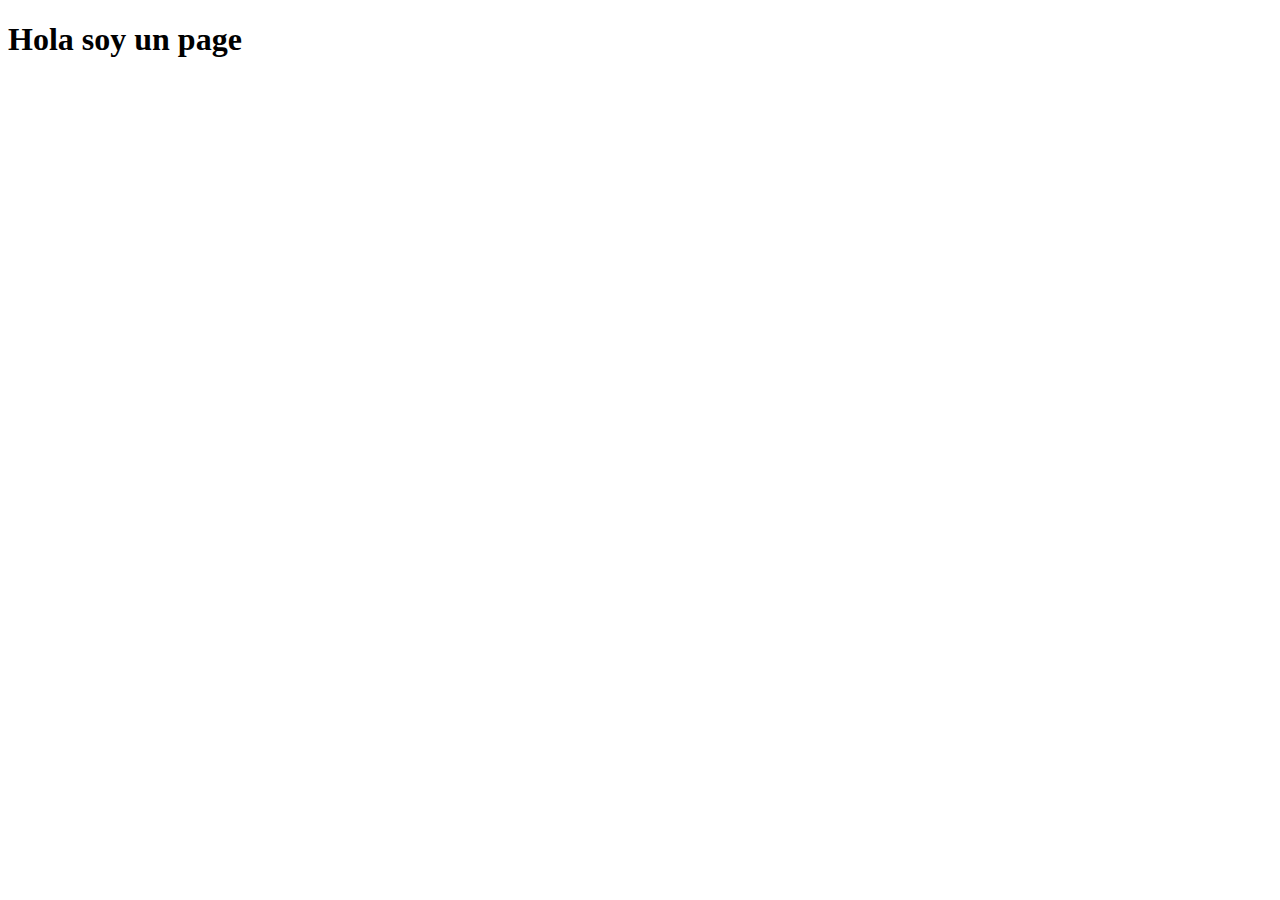
<file: Page.html>
<!DOCTYPE html>
<html lang="en">
<head>
    <meta charset="UTF-8">
    <meta name="viewport" content="width=device-width, initial-scale=1.0">
    <title>page</title>
</head>
<body>
    <h1>Hola soy un page </h1>
    
</body>
</html>
</file>
